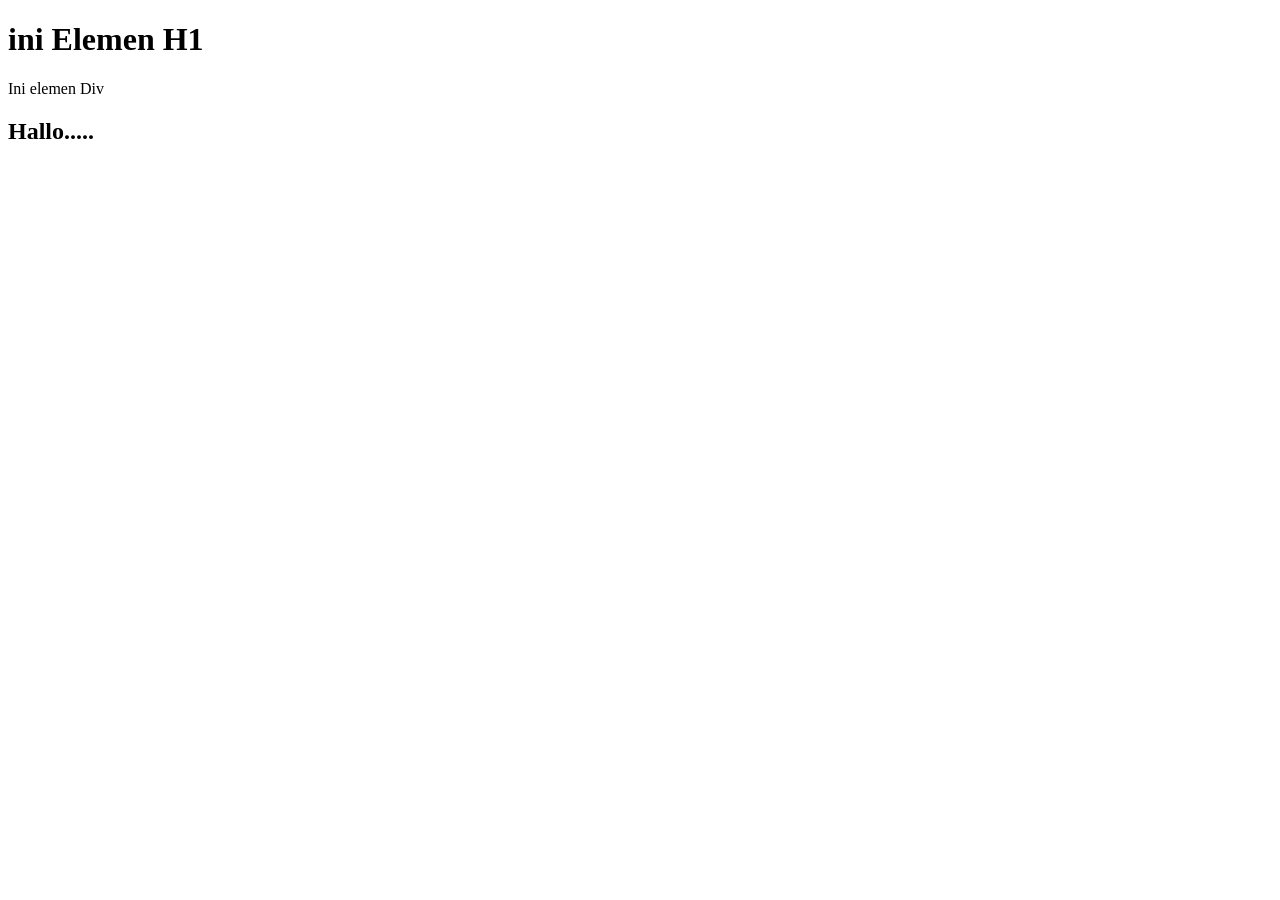
<file: pertemuan7/index.html>
<!DOCTYPE html>
<html lang="en">
<head>
    <meta charset="UTF-8">
    <meta name="viewport" content="width=device-width, initial-scale=1.0">
<title>JavaScript</title>
<script>
    //output console
    console.log("Hallo JavaSvript")
    console.error("Ini Pesan Error")
    console.table(["Apple","Jeruk"])

</script>
</head>
<body>
    <h1>ini Elemen H1</h1>
    <div>Ini elemen Div</div>
    <script>
    //// output documents
    // alert("hallo JAvaScript")
    // var nama = prompt("Masukan Nama Anda");
    // console.log("Hallo,"+nama);
    // var isjomblo= confirm("apakah anda Jomblo?");
    // if(isjomblo){
    //    console.log("cieee Jomblo");
    // }else{
    //    console.log("Byeee.....");
    // }
    document.write("<h2>Hallo.....</h2>");
    document.getElementsById("demo").innerHTML="Iner chilld ";
    document.getElementsById("demo").innerHTML="<br/Iner chilld> ";
    //variabel
    var nama ="Hari Bahagia";//stringg
    var nomor =142;//Interger
    var isName =true;//boolean
    var Hobi = ["Main","belajar",Dll];//array
    var kuliah = {"namaMk":Paw1,"Nilai":99,"huruf":A};//objek
    </script>
    </body>
</html>
</file>
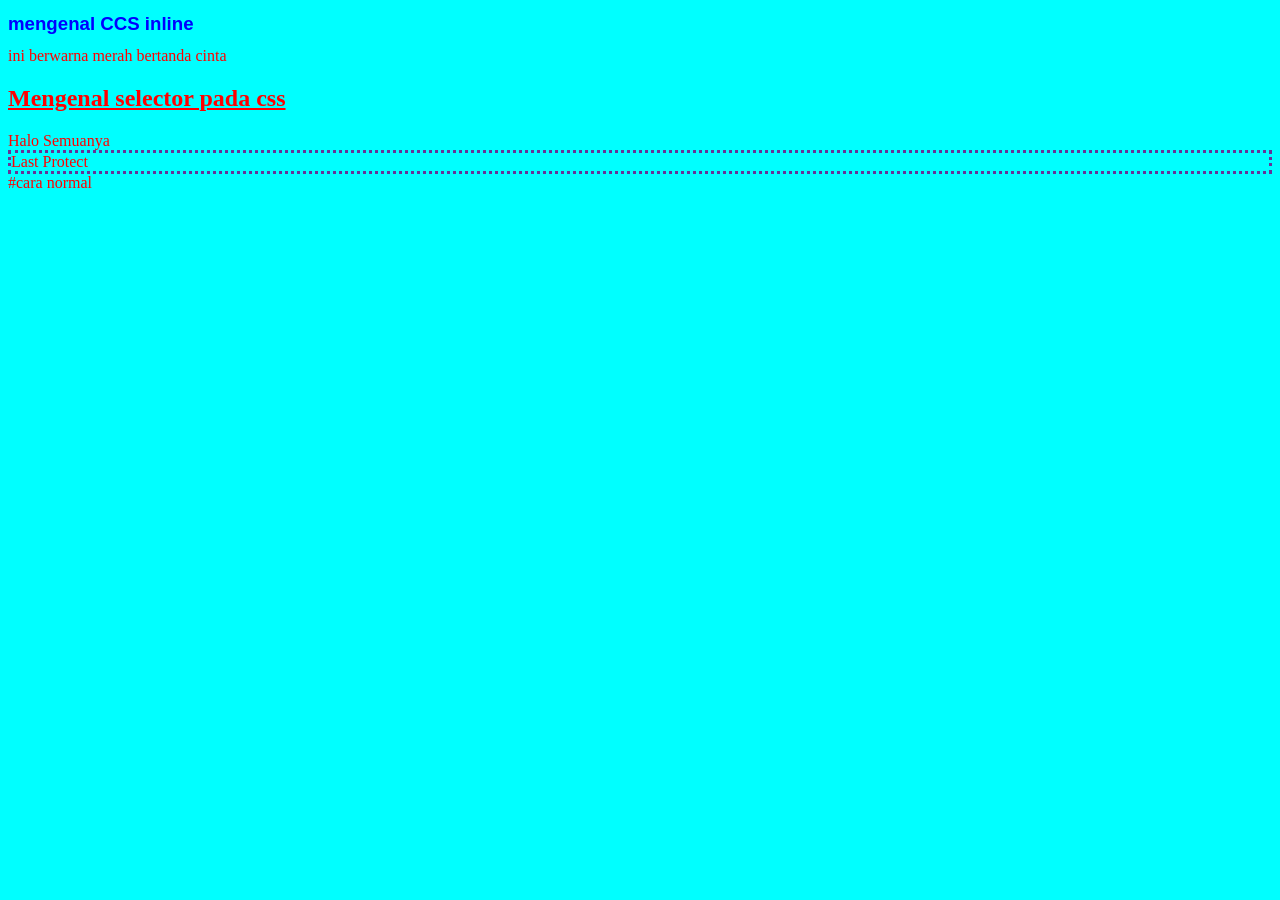
<file: Pertemuan5/CSS/link.html>
<!DOCTYPE html>
<html lang="en">
<head>
    <meta charset="UTF-8">
    <meta name="viewport" content="width=device-width, initial-scale=1.0">
    <title>CCS</title>
    <style>
        /*ini internal CCS*/
        /*selector Tag HTML*/
        body{
            background-color: aqua;
            text-align: canter;
            font-family: 'Gill sans', 'Gill Sans Mt', calibri,'Trebuchet MS', sans-serif;
        }
        h2 {
            text-decoration: underline;
        }
        /*Ini Class */
        .Border-Warna-Merah {
            border-color: red;
        }
        .Border-Warna-Biru {
            border-color: blue;
        }
        .Border-Warna-Hijau {
            border-color: green;
        }
        .Border-Spesial {
            border-color: orange;
        }
    </style>
</head>
<body>
    <h1 style="color: blue;font-size:14pt">mengenal CCS inline</h1>
    <h style="color: red;font-family: 'Times New Roman', Times, serif; ">ini berwarna merah bertanda cinta</h1>
    <h2 class=" Border-Warna-Merah">Mengenal selector pada css</h2>
    <div class="Border-Spesial">Halo Semuanya</div>
    <div style="border-style: dotted;border-color: rebeccapurple; ">Last Protect</div>#cara normal

</body>
</html>
</file>
